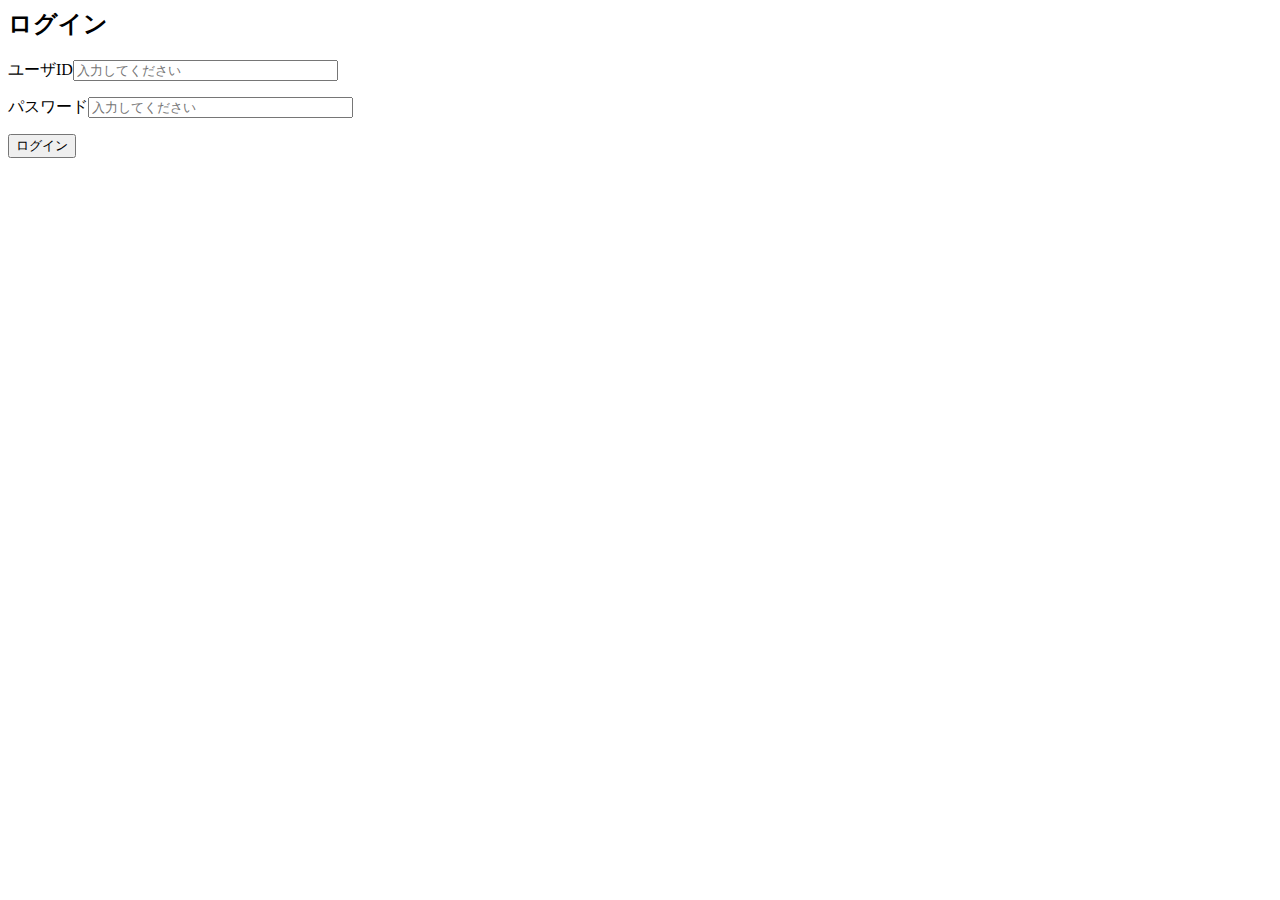
<file: login/index.html>
<body>
<h2>ログイン</h2>
<form method="post" action="/login">
    <p>ユーザID<input type="text" name="userID" size="30" placeholder="入力してください" ></p>
    <p>パスワード<input type="text" name="pass" size="30" placeholder="入力してください" ></p>
    <p><input type="submit" value="ログイン"></p>
</form>

</body>
</file>
